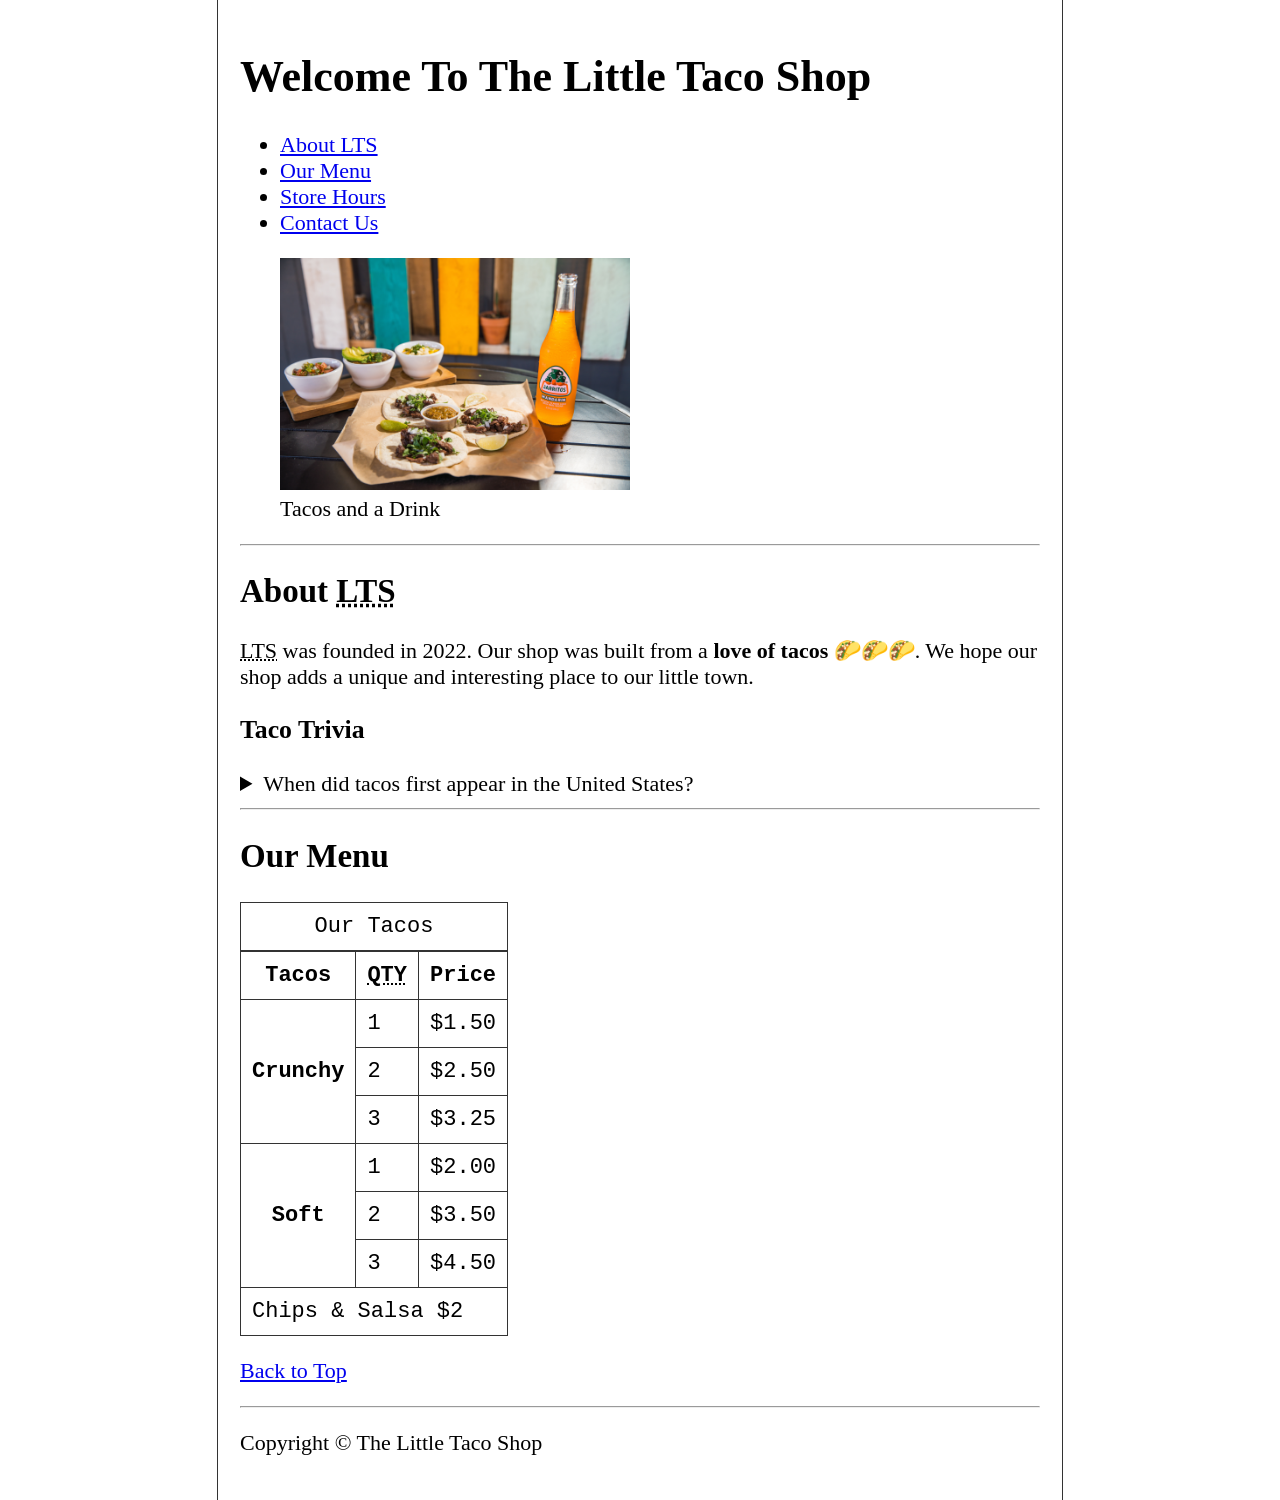
<file: index.html>
<!DOCTYPE html>
<html lang="en">
<head>
    <meta charset="UTF-8">
    <meta name="viewport" content="width=device-width, initial-scale=1.0">
    <title>Welcome to LTS...</title>
    <link rel="icon" href="favicon.ico" type="image/x-icon">
    <link rel="stylesheet" href="css/style.css">
</head>
<body>
    <header id="homeTop">
        <h1>Welcome To The Little Taco Shop</h1>
        <ul>
            <li><a href="#about">About <abbr title="Little Taco Shop">LTS</abbr></a></li>
            <li><a href="#menu">Our Menu </a></li>
            <li><a href="hours.html">Store Hours </a></li>
            <li><a href="contact.html">Contact Us </a></li>
        </ul>
        
        <figure>
            <img src="img/tacos_and_drink.png" alt="Tacos and Drinks" width="350" height="232" >
        <br>
        <figcaption> Tacos and a Drink </figcaption>
        
        </figure>
    </header>
    <hr>
    <main>
        <article id="about-us">
             <h2>About <abbr title="Little Taco Shop">LTS</abbr> </h2>
            
            <section id="about">
                <p><abbr title="Little Taco Shop">LTS</abbr> was founded in 2022. Our shop was built from a <b>love of tacos</b> 🌮🌮🌮. We hope our shop adds a unique and interesting place to our little town.</p>
            
                <h3>Taco Trivia</h3>
                <details>
                    <summary>When did tacos first appear in the United States?</summary>
                    <p>
                        Jeffrey M. Pilcher, taco historian and professor of history at the university of Minnesota, says the earliest mention of tacos in the United States are in a newspaper from 1905.
                        <br> (Source: <a href="https://www.npr.org/sections/thesalt/2015/03/31/395413222/the-history-of-the-taco-in-america"><em>Smithsonian Magazine</em></a>)
                    </p>
                </details>
            </section>
            <hr>
            <section id="menu">
                <h2>Our Menu</h2>
                <table>
                    <caption>Our Tacos</caption>
                    <thead>
                        <tr>
                            <th>Tacos</th>
                            <th><abbr title="Quantity">QTY</abbr></th>
                            <th>Price</th>
                        </tr>
                    </thead>
                    <tbody>
                        <tr >
                            <th rowspan="3">Crunchy</th>
                            <td>1</td>
                            <td>$1.50</td>
                        </tr>
                        <tr>
                            <td>2</td>
                            <td>$2.50</td>
                            
                        </tr>
                        <tr>
                            <td>3</td>
                            <td>$3.25</td>

                        </tr>

                        <tr >
                            <th rowspan="3">Soft</th>
                            <td>1</td>
                            <td>$2.00</td>
                        </tr>
                        <tr>
                            <td>2</td>
                            <td>$3.50</td>
                            
                        </tr>
                        <tr>
                            <td>3</td>
                            <td>$4.50</td>

                        </tr>
                    </tbody>
                    <tfoot>
                        <tr>
                            <td colspan="3">Chips & Salsa $2
                            </td>
                        </tr>
                    </tfoot>
                </table>
            </section>
            <p><a href="#homeTop">Back to Top</a></p>
        </article>
    </main>
    <hr>
    <footer>
        <p>Copyright &copy; The Little Taco Shop</p>

    </footer>
    
</body>
</html>
</file>
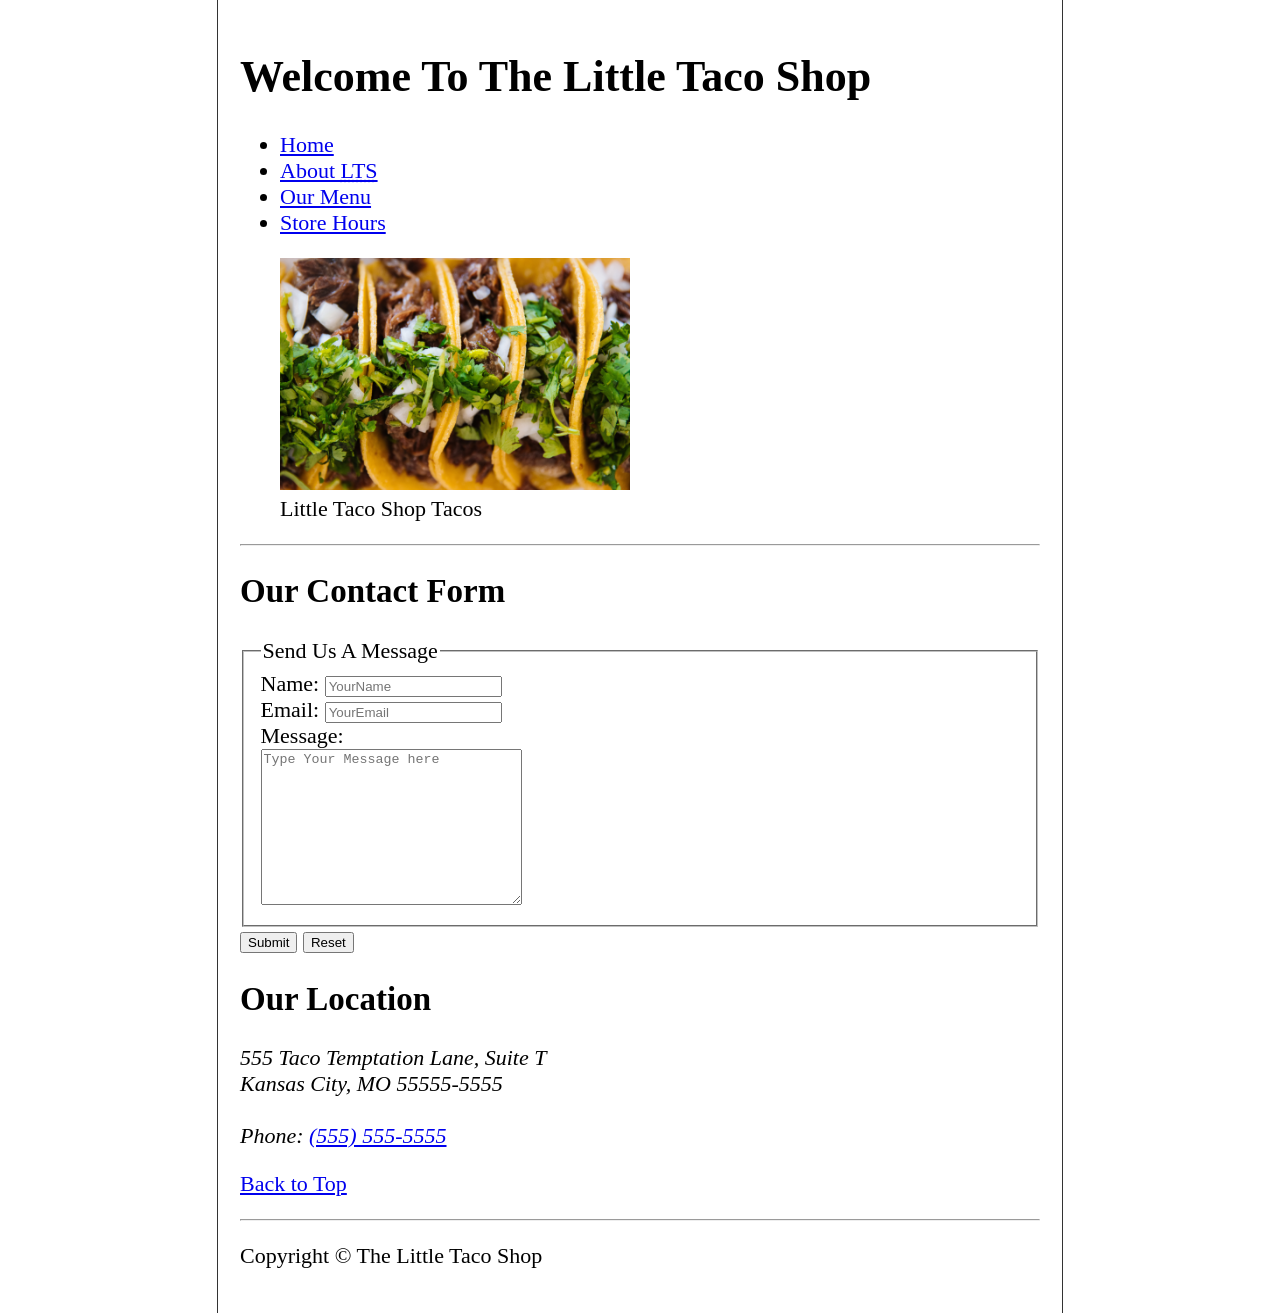
<file: contact.html>
<!DOCTYPE html>
<html lang="en">
<head>
    <meta charset="UTF-8">
    <meta name="viewport" content="width=device-width, initial-scale=1.0">
    <title>Contact Us</title>
    <link rel="icon" href="favicon.ico" type="image/x-icon">
    <link rel="stylesheet" href="css/style.css">
</head>
<body>
    <header id="contactTop">
        <h1>Welcome To The Little Taco Shop</h1>
        <ul>
            <li><a href="index.html">Home</a></li>
            <li><a href="index.html#about">About <abbr title="Little Taco Shop">LTS</abbr></a></li>
            <li><a href="index.html#menu">Our Menu </a></li>
            <li><a href="hours.html">Store Hours </a></li>
        </ul>
        

        <figure>
            <img src="img/Little_Taco_Shop_Tacos.png" alt="Little Taco Shop Tacos" width="350" height="232">
        <br>
        <figcaption>Little Taco Shop Tacos</figcaption>
        
        </figure>
    </header>
    <hr>
    <main>
        <article>
                <h2>Our Contact Form</h2>
                <form action="https://httpbin.org/post" method="post">
                    <fieldset>
                        <legend>Send Us A Message</legend>

                        <div>
                            <label for="name">Name:</label>
                            <input type="text" id="name" name="name" placeholder="YourName" required>
                        </div>
                        <div>
                            <label for="email">Email:</label>
                            <input type="email" id="email" name="email" placeholder="YourEmail" required>
                        </div>
                        <div>
                            <label for="message">Message:</label>
                            <br>
                            <textarea id="message" name="message" placeholder="Type Your Message here" cols="30" rows="10" required></textarea>
                        </div>

                    </fieldset>
                    <input type="submit" value="Submit">
                   <input type="reset" value="Reset">
                </form>
            <section>
                <h2>Our Location</h2>
                <address>
                    555 Taco Temptation Lane, Suite T <br>
                    Kansas City, MO 55555-5555 
                    <br><br>
                    Phone: <a href="tel:+15555555555" >(555) 555-5555</a>
                </address>
            </section>
             <p><a href="#contactTop">Back to Top</a></p>

        </article>
    </main>
    <hr>
    <footer>
        <p>Copyright &copy; The Little Taco Shop</p>

    </footer>
    
</body>
</html>
</file>
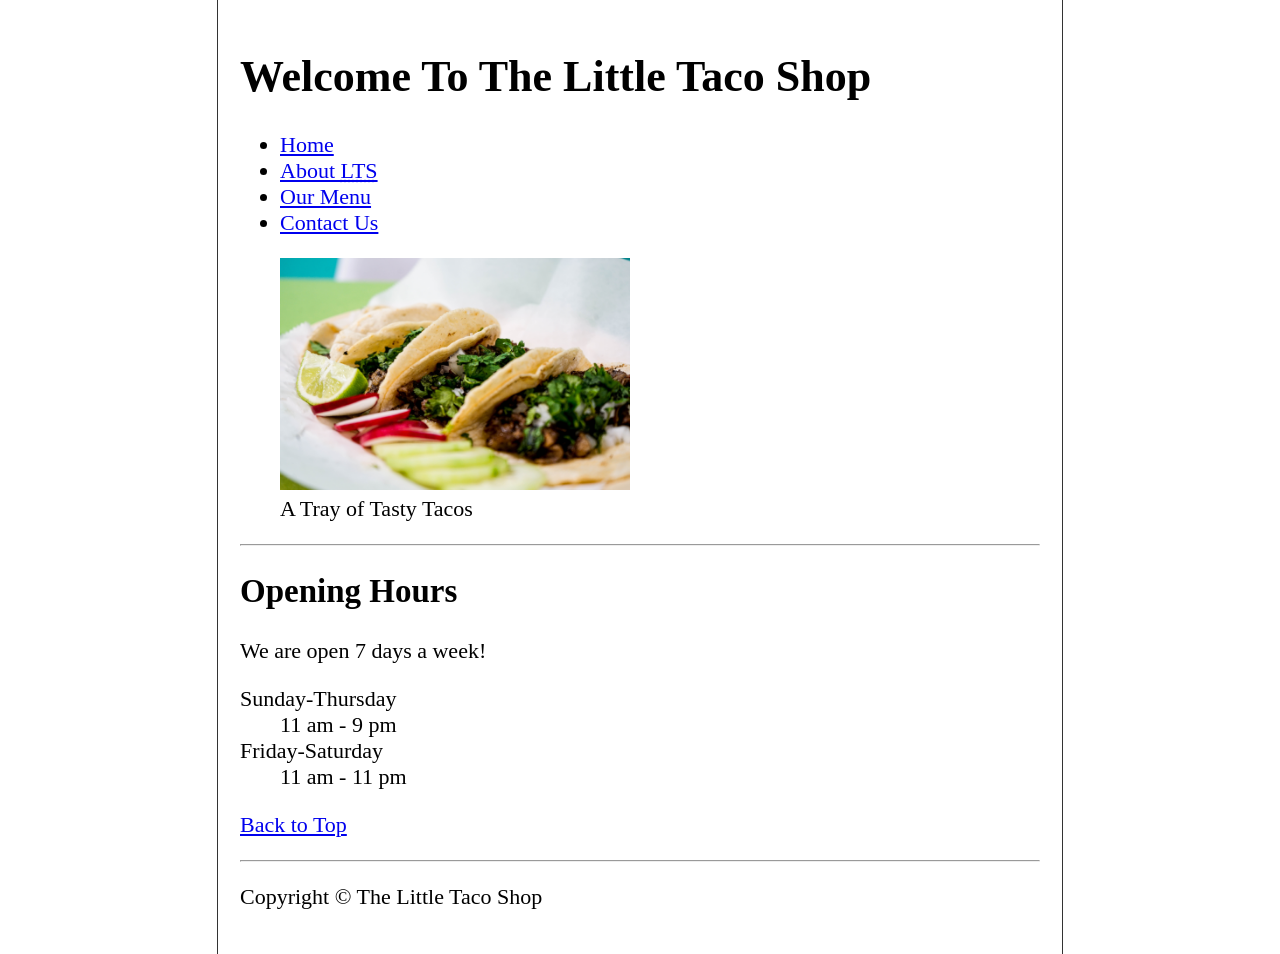
<file: hours.html>
<!DOCTYPE html>
<html lang="en">
<head>
    <meta charset="UTF-8">
    <meta name="viewport" content="width=device-width, initial-scale=1.0">
    <title>Working Hours</title>
        <link rel="icon" href="favicon.ico" type="image/x-icon">

    <link rel="stylesheet" href="css/style.css">
</head>
<body>
    <header id="hoursTop">
        <h1>Welcome To The Little Taco Shop</h1>
        <ul>
            <li><a href="index.html">Home</a></li>
            <li><a href="index.html#about">About <abbr title="Little Taco Shop">LTS</abbr></a></li>
            <li><a href="index.html#menu">Our Menu </a></li>
            <li><a href="contact.html">Contact Us </a></li>
        </ul>
        

        <figure>
            <img src="img/tacos_tray.png" alt="A Tray of Tasty Tacos" width="350" height="232">
            <figcaption>A Tray of Tasty Tacos</figcaption>
        </figure>

    </header>
    <hr>
    <main>
        <article>
           
                <h2>Opening Hours</h2>
                <p>We are open 7 days a week!</p>
                <dl>
                    <dt>Sunday-Thursday</dt>
                    <dd>
                        <time datetime="11:00">11 am
                        </time> - <time datetime="21:00">9 pm
                        </time></dd>

    <dt>Friday-Saturday</dt>
    <dd><time datetime="11:00">11 am</time> - <time datetime="23:00">11 pm</time></dd>
</dl>
            
             <p><a href="#hoursTop">Back to Top</a></p>
        </article>
    </main>
    <hr>
    <footer>
        <p>Copyright &copy; The Little Taco Shop</p>

        

    </footer>
    
</body>
</html>
</file>
<file: css/style.css>
html {
    font-size: 22px;
}

body {
    min-height: 100vh;
    max-width: 800px;
    margin: 0 auto;
    padding: 1rem;
    border-left: 1px solid #333;
    border-right: 1px solid #333;
}

table {
    border-collapse: collapse;
}

th, td, caption {
    border: 1px solid #333;
    font-family: 'Courier New', Courier, monospace;
    padding: 0.5rem;
}
</file>
